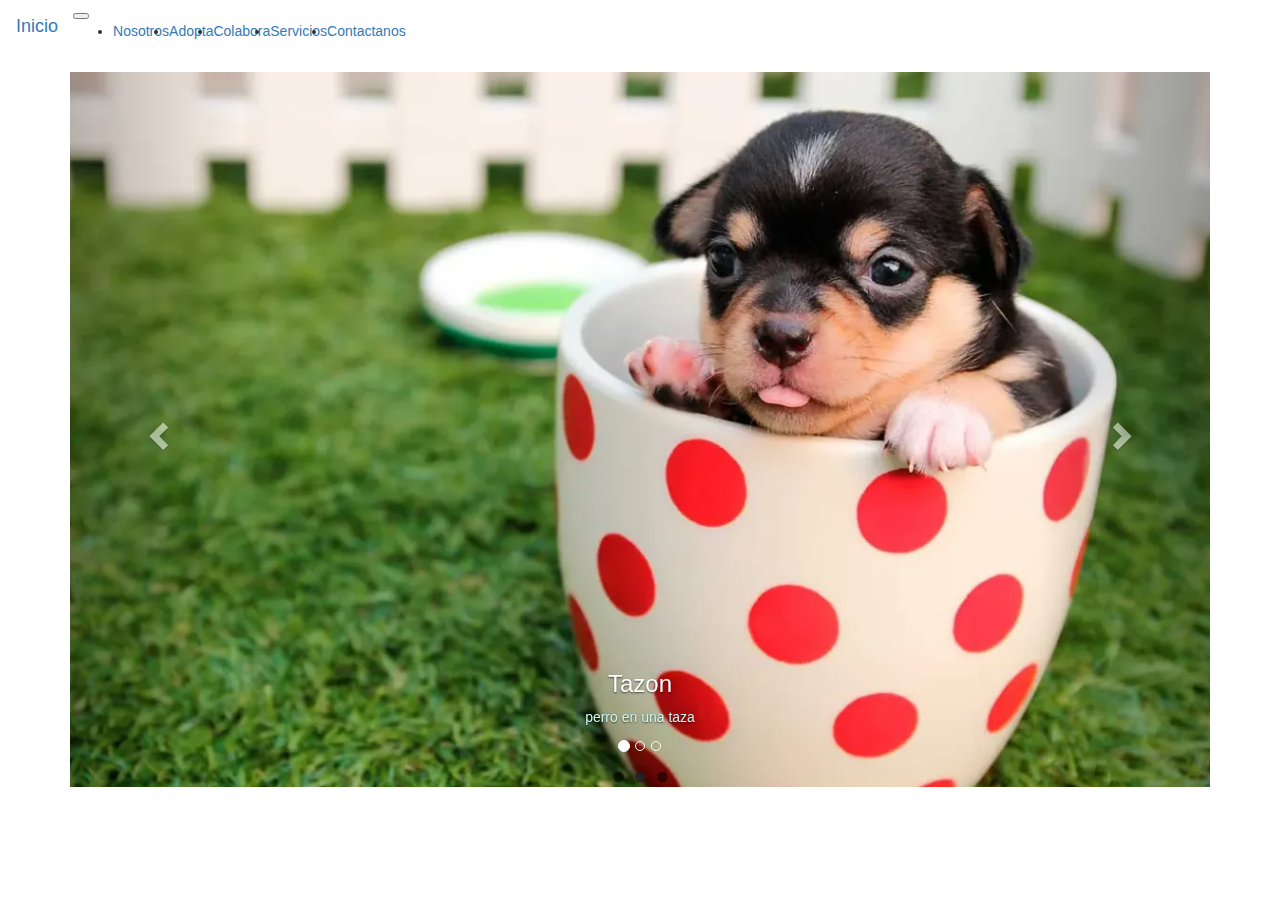
<file: index.html>
<!DOCTYPE html>
<html lang="en">
<head>
    <link rel="stylesheet" href="stylebasic.css">
  <title>Bootstrap Example</title>
  <script src="https://code.jquery.com/jquery-3.7.1.min.js" integrity="sha256-/JqT3SQfawRcv/BIHPThkBvs0OEvtFFmqPF/lYI/Cxo=" crossorigin="anonymous"></script>
  <link rel="stylesheet" href="https://cdn.jsdelivr.net/npm/bootstrap@4.6.2/dist/css/bootstrap.min.css" integrity="sha384-xOolHFLEh07PJGoPkLv1IbcEPTNtaed2xpHsD9ESMhqIYd0nLMwNLD69Npy4HI+N" crossorigin="anonymous">
  <script src="https://cdn.jsdelivr.net/npm/bootstrap@4.6.2/dist/js/bootstrap.min.js" integrity="sha384-+sLIOodYLS7CIrQpBjl+C7nPvqq+FbNUBDunl/OZv93DB7Ln/533i8e/mZXLi/P+" crossorigin="anonymous"></script>

  <meta charset="utf-8">
  <meta name="viewport" content="width=device-width, initial-scale=1">
  <link rel="stylesheet" href="https://maxcdn.bootstrapcdn.com/bootstrap/3.4.1/css/bootstrap.min.css">
  <script src="https://ajax.googleapis.com/ajax/libs/jquery/3.7.1/jquery.min.js"></script>
  <script src="https://maxcdn.bootstrapcdn.com/bootstrap/3.4.1/js/bootstrap.min.js"></script>
</head>
<body>
    <nav class="navbar navbar-expand-lg navbar-light bg-light ">
        <a class="navbar-brand" href="#">Inicio</a>
        <button class="navbar-toggler" type="button" data-toggle="collapse" data-target="#navbarSupportedContent" aria-controls="navbarSupportedContent" aria-expanded="false" aria-label="Toggle navigation">
          <span class="navbar-toggler-icon"></span>
        </button>
      
        <div class="collapse navbar-collapse" id="navbarSupportedContent">
          <ul class="navbar-nav mr-auto">
            <li class="nav-item active">
              <a class="nav-link" href="#">Nosotros <span class="sr-only">(current)</span></a>
            </li>
            <li class="nav-item active">
                <a class="nav-link" href="#">Adopta <span class="sr-only">(current)</span></a>
              </li>
              <li class="nav-item active">
                <a class="nav-link" href="#">Colabora <span class="sr-only">(current)</span></a>
              </li>
              <li class="nav-item active">
                <a class="nav-link" href="#">Servicios <span class="sr-only">(current)</span></a>
              </li>
              <li class="nav-item active">
                <a class="nav-link" href="#">Contactanos <span class="sr-only">(current)</span></a>
              </li>
    
          </ul>
    
        </div>
      </nav>

<div class="container">

  <div id="myCarousel" class="carousel slide" data-ride="carousel">
    <!-- Indicators -->
    <ol class="carousel-indicators">
      <li data-target="#myCarousel" data-slide-to="0" class="active"></li>
      <li data-target="#myCarousel" data-slide-to="1"></li>
      <li data-target="#myCarousel" data-slide-to="2"></li>
    </ol>

    <!-- Wrapper for slides -->
    <div class="carousel-inner">
        
        <a href="perros en taza.html">
      <div class="item active">
        <img src="perrotaza.png" alt="Los Angeles" style="width:100%;">
        <div class="carousel-caption">
          <h3>Tazon</h3>
          <p>perro en una taza</p>
        </div>
    </a>
      </div>

      <div class="item">
        <img src="perropata.png" alt="Chicago" style="width:100%;">
        <div class="carousel-caption">
          <h3>cojito</h3>
          <p>perro patudo</p>
        </div>
      </div>
    
      <div class="item">
        <img src="gatofeo.png" alt="New York" style="width:100%;">
        <div class="carousel-caption">
          <h3>enyajado</h3>
          <p>watom y enojado</p>
        </div>
      </div>
  
    </div>

    <!-- Left and right controls -->
    <a class="left carousel-control" href="#myCarousel" data-slide="prev">
      <span class="glyphicon glyphicon-chevron-left"></span>
      <span class="sr-only">Previous</span>
    </a>
    <a class="right carousel-control" href="#myCarousel" data-slide="next">
      <span class="glyphicon glyphicon-chevron-right"></span>
      <span class="sr-only">Next</span>
    </a>
  </div>
</div>

</body>
</html>
</file>
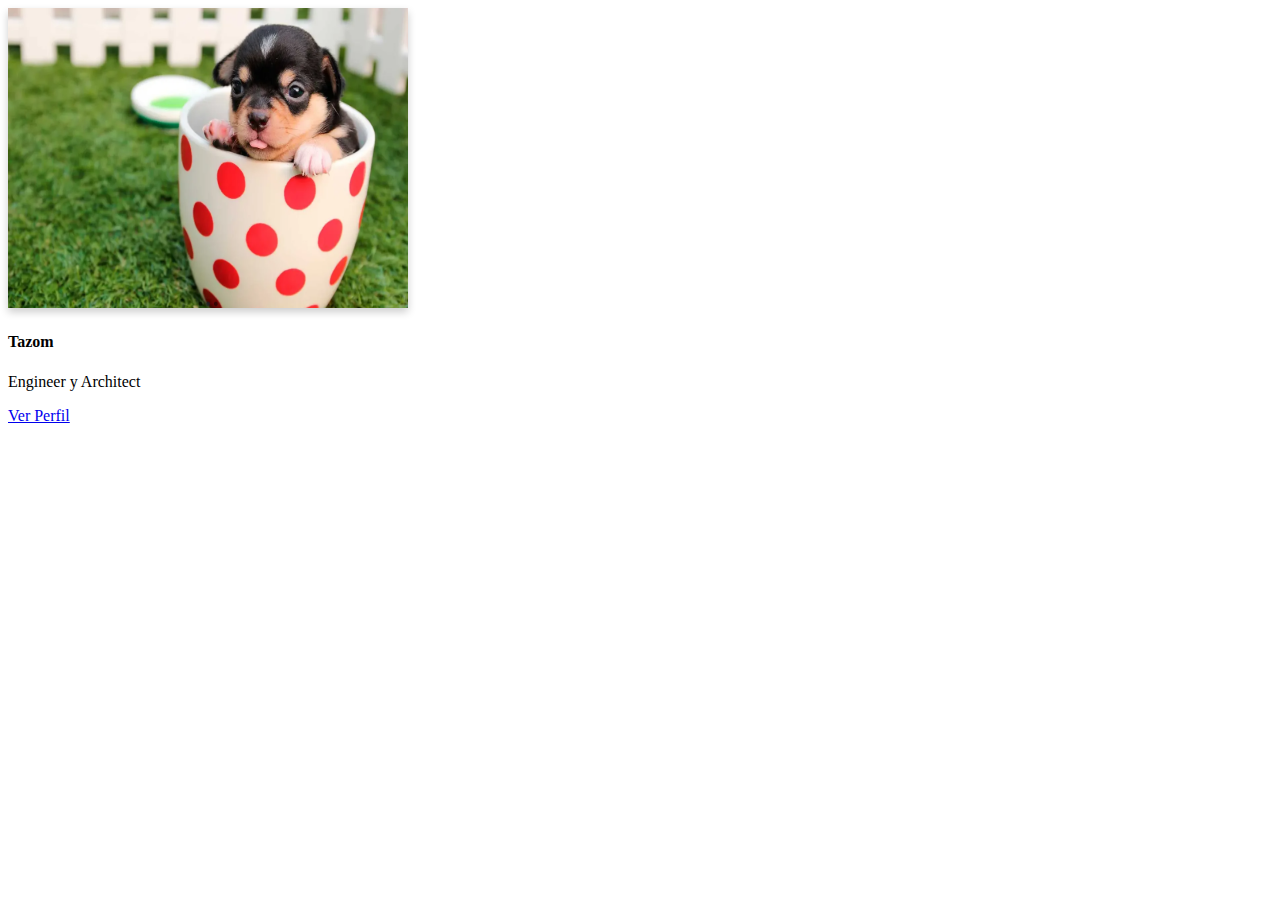
<file: perros en taza.html>
<!DOCTYPE html>
<html lang="en">
<head>
    <link rel="stylesheet" href="styleperroentaza.css">
    <meta charset="UTF-8">
    <meta name="viewport" content="width=device-width, initial-scale=1.0">
    <title>PerritosEnTaza</title>
    <script src="https://code.jquery.com/jquery-3.7.1.min.js" integrity="sha256-/JqT3SQfawRcv/BIHPThkBvs0OEvtFFmqPF/lYI/Cxo=" crossorigin="anonymous"></script>
    <link rel="stylesheet" href="https://cdn.jsdelivr.net/npm/bootstrap@4.6.2/dist/css/bootstrap.min.css" integrity="sha384-xOolHFLEh07PJGoPkLv1IbcEPTNtaed2xpHsD9ESMhqIYd0nLMwNLD69Npy4HI+N" crossorigin="anonymous">
    <script src="https://cdn.jsdelivr.net/npm/bootstrap@4.6.2/dist/js/bootstrap.min.js" integrity="sha384-+sLIOodYLS7CIrQpBjl+C7nPvqq+FbNUBDunl/OZv93DB7Ln/533i8e/mZXLi/P+" crossorigin="anonymous"></script>
  
</head>
<body>
    <div class="card" style="width:400px">

        <img class="card-img-top" src="perrotaza.png" alt="Card image" width="400" height="300">
    
        <div class="card-body">
    
         <h4 class="card-title">Tazom</h4>
    
         <p class="card-text">Engineer y Architect</p>
    
         <a href="#" class="btn btn-primary">Ver Perfil</a>
    
        </div>
    
       </div>
</body>
</html>
</file>
<file: stylebasic.css>
body {
    background-color: rgb(255, 0, 242);
  }
  h1 {
    color: blue;
  }
  p {
    color: rgb(201, 247, 239);
  }
</file>
<file: styleperroentaza.css>
body{
    .card { width: 500px; height: 300px; }
    .card {
        /* Add shadows to create the "card" effect */
        box-shadow: 0 4px 8px 0 rgba(0,0,0,0.2);
        transition: 0.3s;
      }
      
      /* On mouse-over, add a deeper shadow */
      .card:hover {
        box-shadow: 0 8px 16px 0 rgba(0,0,0,0.2);
      }
      
      /* Add some padding inside the card container */
      .container {
        padding: 2px 16px;
      }
}
</file>
